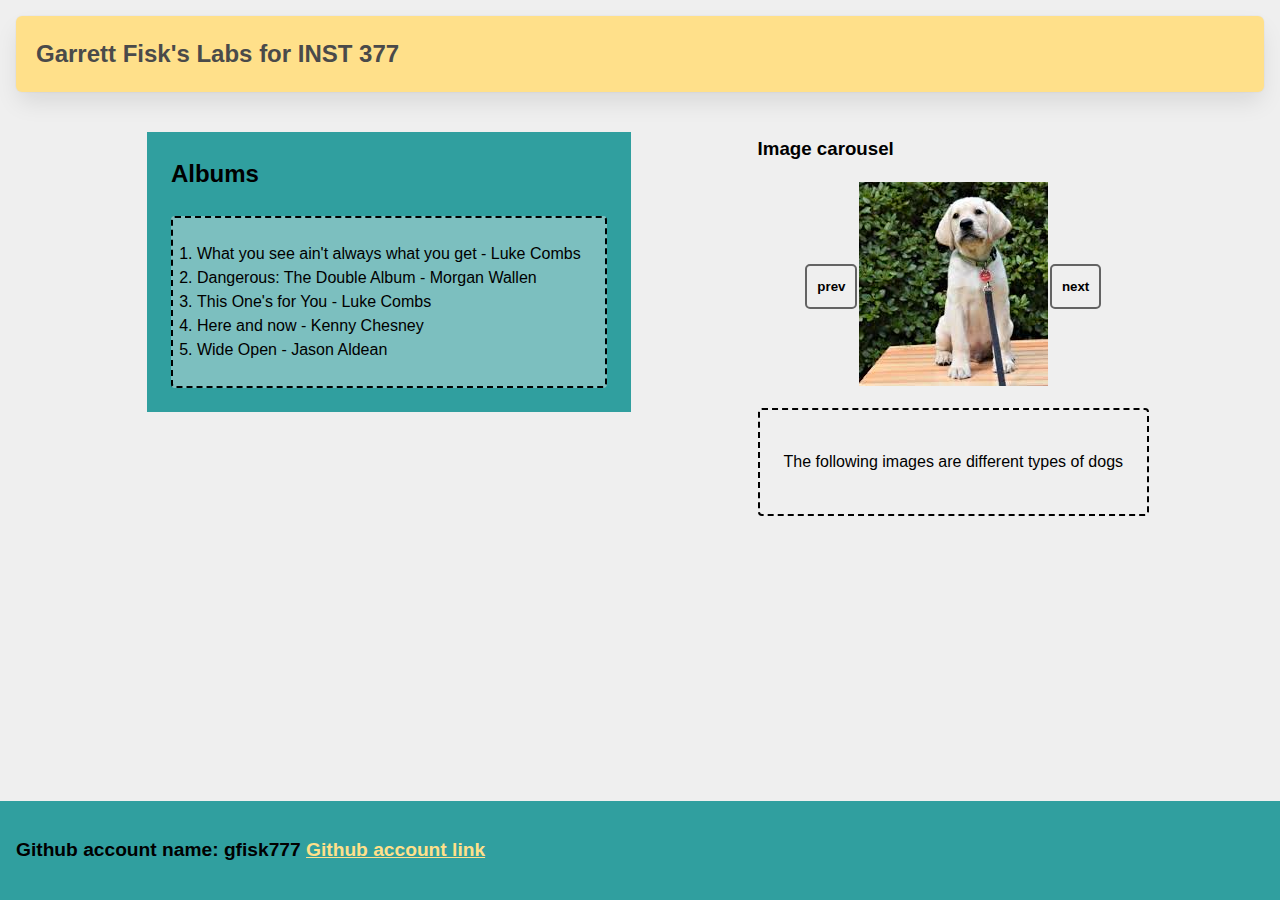
<file: client/lab_3/index.html>
<!--
    Replace this with your working code from Lab 2, and include:
    - The styles in this folder's `style.css`
    - The script in script.js, which should be included via a `<script src="script.js" >` call before your closing </body> tag 
-->

<html>
  <head>
    <meta charset="UTF-8">
    <meta http-equiv="X-UA-Compatible" content="IE=edge">
    <meta name="viewport" content="width=device-width, initial-scale=1.0">
    <title>lab 3</title>
    <link rel='stylesheet' href='style.css'/>
  </head>

<body> 
    <div class="wrapper">
    <header class="header"><h1>Garrett Fisk's Labs for INST 377</h1></header>
    <div class="container">
        <div class="left_section">
        <h2>Albums</h2>
     <ol class="box">
        <li>What you see ain't always what you get - Luke Combs </li>
        <li>Dangerous: The Double Album - Morgan Wallen</li>
        <li>This One's for You - Luke Combs </li>
        <li>Here and now - Kenny Chesney </li>
        <li>Wide Open - Jason Aldean</li>
     </ol>
     </div>

     <div class="right_section_box">
        <h3>Image carousel</h3>

            <div class="carousel">
                <button class="prev">prev</button>
                <div class="slides">
                    <div class="carousel_item_visible"><img src="images/image1.jpg" /> </div>
                    <div class="carousel_item_hidden"><img  src="images/image2.jpg" /> </div>
                    <div class="carousel_item_hidden"><img  src="images/image3.jpg" /> </div>
                    <div class="carousel_item_hidden"><img  src="images/image4.jpg" /> </div>
            </div>
        <button class="next">next</button>
        </div>
        <div class="box">
            <p> The following images are different types of dogs</p>
        </div>
        </div>
    </div>

    <footer class="footer">
        <p>Github account name: gfisk777 <a href="https://github.com/gfisk777/INST377-Lab-Work.git">Github account link</a> </p>
    </footer>

<script src = "script.js"></script>

</body>

</html>
</file>
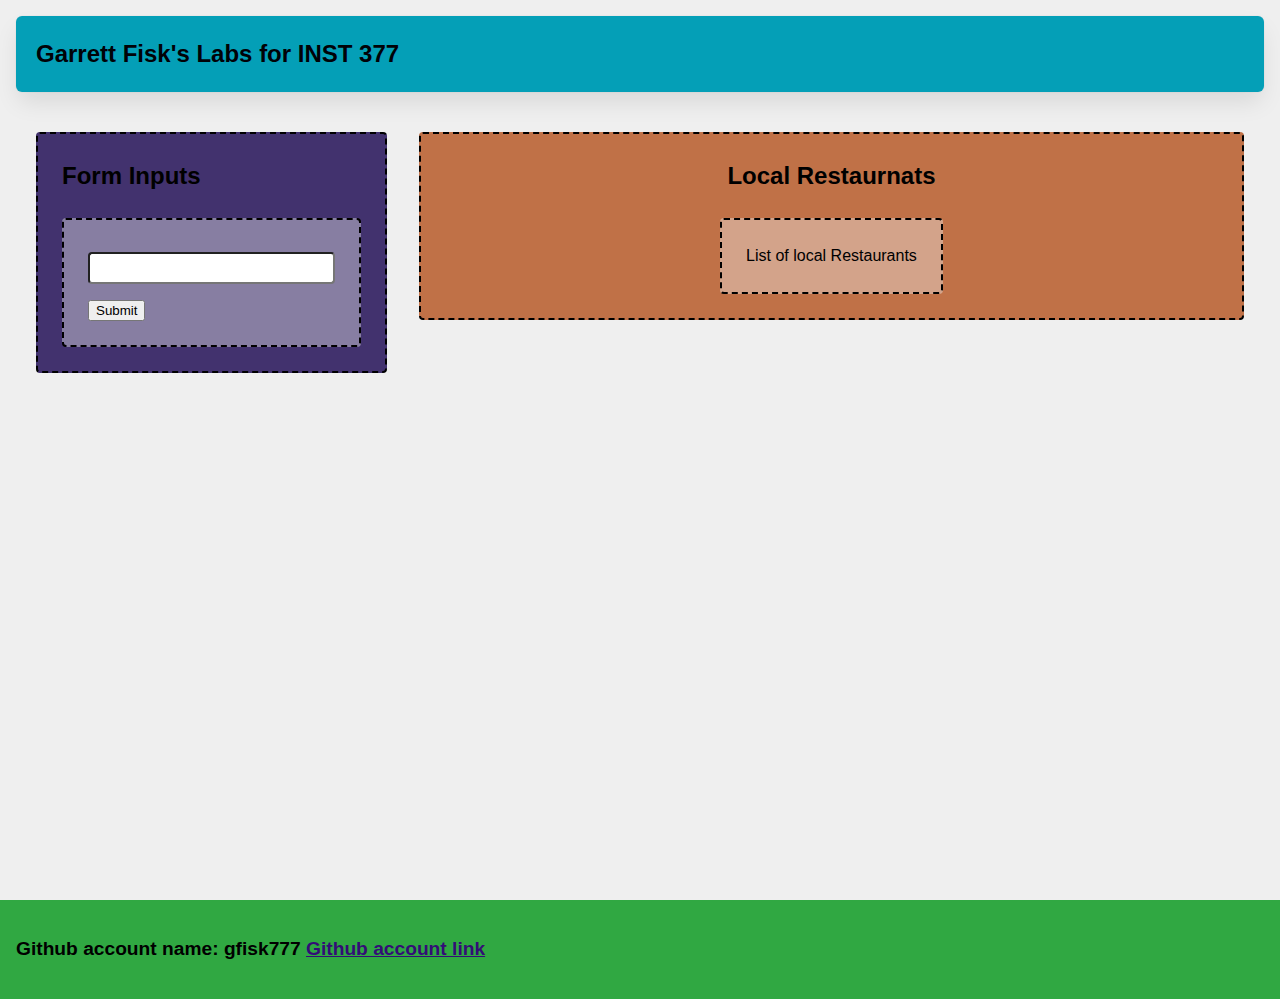
<file: client/lab_4/index.html>
<!-- Bring in your successful HTML/CSS from the Flexbox lab -->
<!-- Try typing 'doc' at the top of this file and pressing "tab" -->
<!-- if your development environment is set up correctly -->
<!-- the Emmett plugin will set this file up for you -->

<!-- Requirements -->
<!-- Your page will need a form in it with an 'action' to /api and a single text field with an id/name of "resto" -->
<!-- If you open /routes/apiRoutes and go to line 38 you will find the server side answer to your request! -->

<!-- This week doesn't have a script.js file in it, because you're focusing on HTML and CSS -->

<html lang="en">
<head>
    <meta charset="UTF-8">
    <meta http-equiv="X-UA-Compatible" content="IE=edge">
    <meta name="viewport" content="width=device-width, initial-scale=1.0">
    <title>Garrett's Lab 4</title>
    <link rel ="stylesheet" href="style.css">
</head>
<body>
    <div class="wrapper">
        <header class="header">
            <h1>Garrett Fisk's Labs for INST 377</h1>
        </header>
        <div class="container">
            <div class="left_section box">
                <h2>Form Inputs</h2>
                <form action="/api" class="box">
                    <label for="resto"></label>
                    <input type="text" name="resto" id="resto"/>
                    <button type="submit">Submit</button>
                </form>
            </div>
            <div class="right_section box">
                <h2>Local Restaurnats</h2>
                <div class="box">List of local Restaurants</div>
            </div>
        </div>
    </div>
    <footer class="footer">
        <p>Github account name: gfisk777 <a href="https://github.com/gfisk777/INST377-Lab-Work.git">Github account link</a> </p>
    </footer>


</body>
</html>
</file>
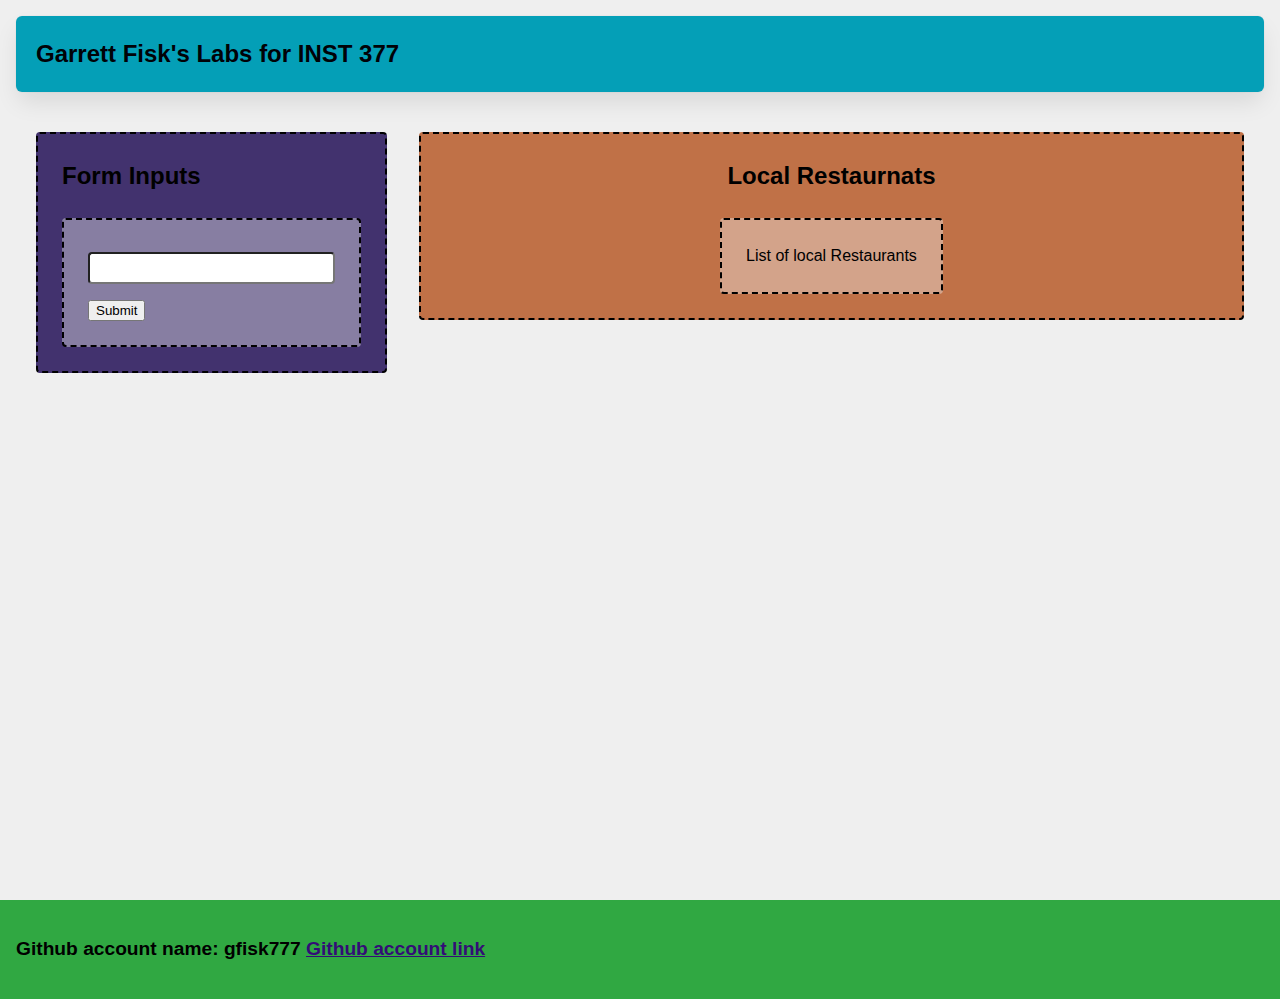
<file: client/lab_5/index.html>
<!-- Bring in your successful HTML/CSS from the Flexbox lab -->
<!-- Your page will need a form in it with an 'action' to /api and a single text field with an id/name of "resto" -->
<!-- If you open /routes/apiRoutes and go to line 38 you will find the server side answer to your request! -->

<!-- Temporarily unhook your script.js file from your main index file -->

<html lang="en">
<head>
    <meta charset="UTF-8">
    <meta http-equiv="X-UA-Compatible" content="IE=edge">
    <meta name="viewport" content="width=device-width, initial-scale=1.0">
    <title>Garrett's Lab 5</title>
    <link rel ="stylesheet" href="style.css">
</head>
<body>
    <div class="wrapper">
        <header class="header">
            <h1>Garrett Fisk's Labs for INST 377</h1>
        </header>
        <div class="container">
            <div class="left_section box">
                <h2>Form Inputs</h2>
                <form action="/api" class="box main_form">
                    <label for="resto"></label>
                    <input type="text" name="resto" id="resto"/>
                    <button type="submit">Submit</button>
                </form>
            </div>
            <div class="right_section box">
                <h2>Local Restaurnats</h2>
                <div class="box">List of local Restaurants</div>
            </div>
        </div>
    </div>
    <footer class="footer">
        <p>Github account name: gfisk777 <a href="https://github.com/gfisk777/INST377-Lab-Work.git">Github account link</a> </p>
    </footer>

<script src="script.js"></script>

</body>
</html>
</file>
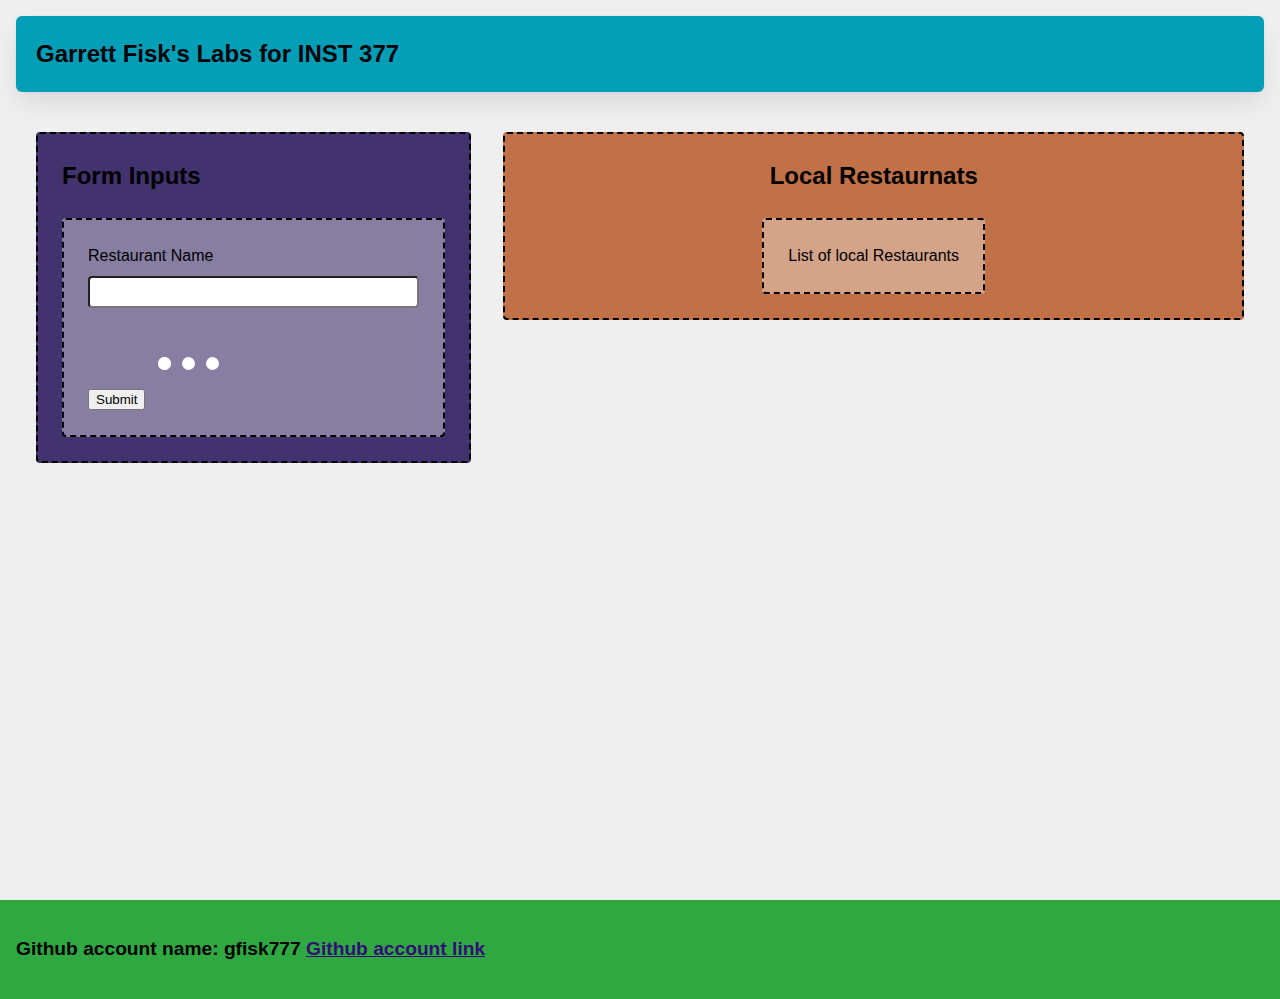
<file: client/lab_6/index.html>
<!--
    This is how to build the CSS-only load animation from loading.io    
    <div class="lds-ellipsis"><div></div><div></div><div></div><div></div></div>

    This is helpful for showing your client-side users when data is loading,
    since there's otherwise no sign your app is thinking about something!

    Try placing it at the same level in your element tree as your Submit button
-->
<html lang="en">
<head>
    <meta charset="UTF-8">
    <meta http-equiv="X-UA-Compatible" content="IE=edge">
    <meta name="viewport" content="width=device-width, initial-scale=1.0">
    <title>Garrett's Lab 5</title>
    <link rel ="stylesheet" href="style.css">
</head>
<body>
    <div class="wrapper">
        <header class="header">
            <h1>Garrett Fisk's Labs for INST 377</h1>
        </header>
        <div class="container">
            <div class="left_section box">
                <h2>Form Inputs</h2>
                <form action="/api" class="box main_form">
                    <label for="resto">Restaurant Name</label>
                    <input type="text" name="resto" id="resto" />
                    <button type="submit" id="get-resto">Submit</button>
                    <div class="lds-ellipsis"><div></div><div></div><div></div><div></div></div>
                </form>
            </div>
            <div class="right_section box">
                <h2>Local Restaurnats</h2>
                <div class="box" id="restaurant_list">List of local Restaurants</div>
            </div>
        </div>
    </div>
    <footer class="footer">
        <p>Github account name: gfisk777 <a href="https://github.com/gfisk777/INST377-Lab-Work.git">Github account link</a> </p>
    </footer>

<script src="script.js"></script>
</body>
</html>
</file>
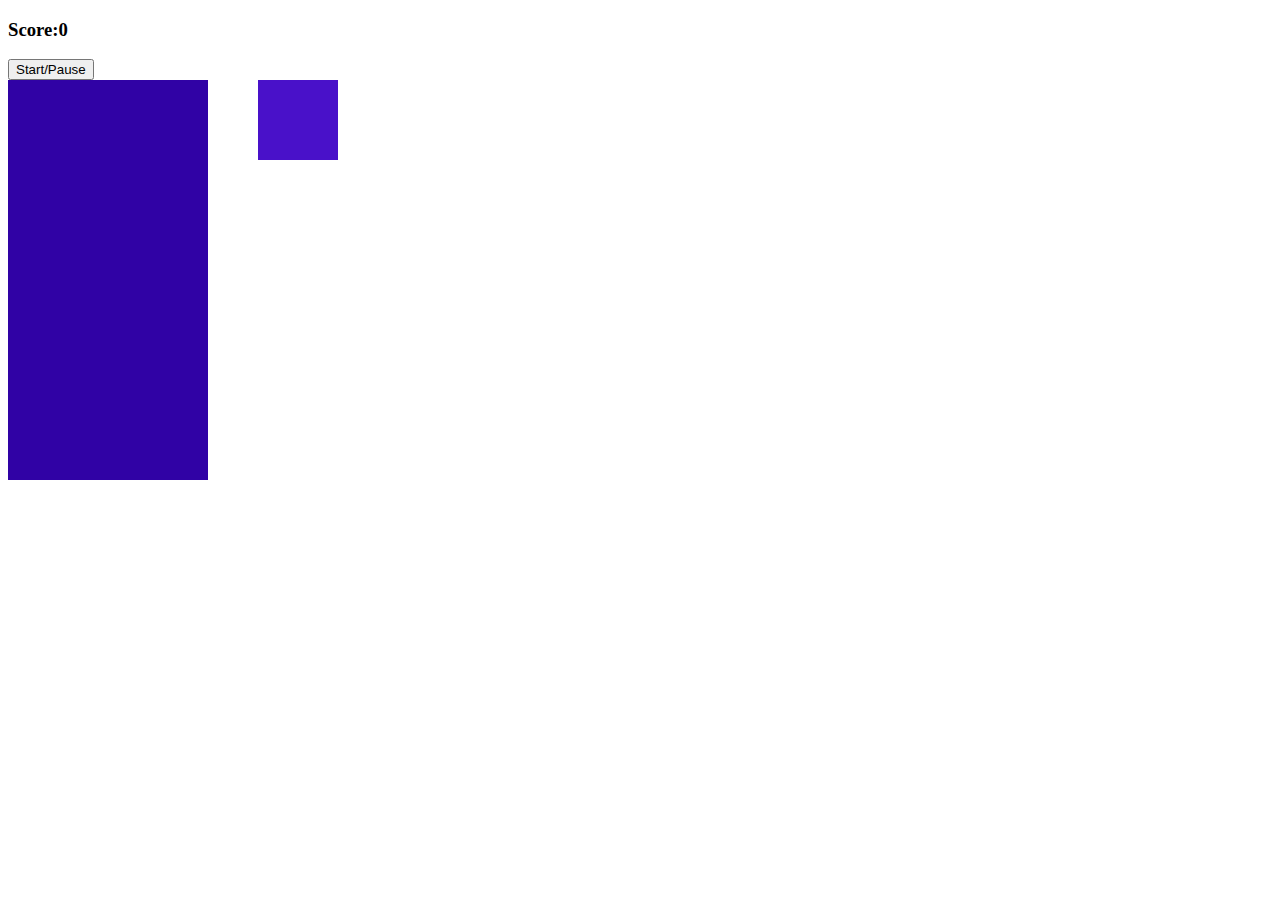
<file: client/tetris/index.html>
<!DOCTYPE html>
<html lang="en" dir="ltr">
  <head>
    <meta charset="utf-8">
    <script src="script.js" chartset="utf-8"></script>
    <link rel="stylesheet" href="style.css"></link>
    <title>Tetris</title>
  </head>
  <body>

    <h3>Score:<span id="score">0</span></h3>
    <button id="start-button">Start/Pause</button>

   <div class="container">
   <div class="grid">
    <div></div>
    <div></div>
    <div></div>
    <div></div>
    <div></div>
    <div></div>
    <div></div>
    <div></div>
    <div></div>
    <div></div>
    <div></div>
    <div></div>
    <div></div>
    <div></div>
    <div></div>
    <div></div>
    <div></div>
    <div></div>
    <div></div>
    <div></div>
    <div></div>
    <div></div>
    <div></div>
    <div></div>
    <div></div>
    <div></div>
    <div></div>
    <div></div>
    <div></div>
    <div></div>
    <div></div>
    <div></div>
    <div></div>
    <div></div>
    <div></div>
    <div></div>
    <div></div>
    <div></div>
    <div></div>
    <div></div>
    <div></div>
    <div></div>
    <div></div>
    <div></div>
    <div></div>
    <div></div>
    <div></div>
    <div></div>
    <div></div>
    <div></div>
    <div></div>
    <div></div>
    <div></div>
    <div></div>
    <div></div>
    <div></div>
    <div></div>
    <div></div>
    <div></div>
    <div></div>
    <div></div>
    <div></div>
    <div></div>
    <div></div>
    <div></div>
    <div></div>
    <div></div>
    <div></div>
    <div></div>
    <div></div>
    <div></div>
    <div></div>
    <div></div>
    <div></div>
    <div></div>
    <div></div>
    <div></div>
    <div></div>
    <div></div>
    <div></div>
    <div></div>
    <div></div>
    <div></div>
    <div></div>
    <div></div>
    <div></div>
    <div></div>
    <div></div>
    <div></div>
    <div></div>
    <div></div>
    <div></div>
    <div></div>
    <div></div>
    <div></div>
    <div></div>
    <div></div>
    <div></div>
    <div></div>
    <div></div>
    <div></div>
    <div></div>
    <div></div>
    <div></div>
    <div></div>
    <div></div>
    <div></div>
    <div></div>
    <div></div>
    <div></div>
    <div></div>
    <div></div>
    <div></div>
    <div></div>
    <div></div>
    <div></div>
    <div></div>
    <div></div>
    <div></div>
    <div></div>
    <div></div>
    <div></div>
    <div></div>
    <div></div>
    <div></div>
    <div></div>
    <div></div>
    <div></div>
    <div></div>
    <div></div>
    <div></div>
    <div></div>
    <div></div>
    <div></div>
    <div></div>
    <div></div>
    <div></div>
    <div></div>
    <div></div>
    <div></div>
    <div></div>
    <div></div>
    <div></div>
    <div></div>
    <div></div>
    <div></div>
    <div></div>
    <div></div>
    <div></div>
    <div></div>
    <div></div>
    <div></div>
    <div></div>
    <div></div>
    <div></div>
    <div></div>
    <div></div>
    <div></div>
    <div></div>
    <div></div>
    <div></div>
    <div></div>
    <div></div>
    <div></div>
    <div></div>
    <div></div>
    <div></div>
    <div></div>
    <div></div>
    <div></div>
    <div></div>
    <div></div>
    <div></div>
    <div></div>
    <div></div>
    <div></div>
    <div></div>
    <div></div>
    <div></div>
    <div></div>
    <div></div>
    <div></div>
    <div></div>
    <div></div>
    <div></div>
    <div></div>
    <div></div>
    <div></div>
    <div></div>
    <div></div>
    <div></div>
    <div></div>
    <div></div>
    <div></div>
    <div></div>
    <div></div>
    <div></div>
    <div></div>
    <div></div>
    <div></div>
    <div class="taken"></div>
    <div class="taken"></div>
    <div class="taken"></div>
    <div class="taken"></div>
    <div class="taken"></div>
    <div class="taken"></div>
    <div class="taken"></div>
    <div class="taken"></div>
    <div class="taken"></div>
    <div class="taken"></div>
   </div>

   <div class="mini-grid">
    <div></div>
    <div></div>
    <div></div>
    <div></div>
    <div></div>
    <div></div>
    <div></div>
    <div></div>
    <div></div>
    <div></div>
    <div></div>
    <div></div>
    <div></div>
    <div></div>
    <div></div>
    <div></div>
   </div>
   </div>



  </body>
</html>
</file>
<file: client/lab_3/style.css>
* {
  box-sizing: border-box;
}

/* 
  These rules apply to actual HTML elements with no labelling!
  So: they style the tags directly
*/

html {
  background-color: #fff;
  font-size: 16px;
  min-width: 300px;
  overflow-x: hidden;
  overflow-y: scroll;

  /* these are specific to different browsers */
  -moz-osx-font-smoothing: grayscale;
  -webkit-font-smoothing: antialiased;
  text-rendering: optimizeLegibility;
  -webkit-text-size-adjust: 100%;
  -moz-text-size-adjust: 100%;
  text-size-adjust: 100%;
}

body {
  margin: 0;
  padding: 0;

  font-family: ‘Segoe UI’, Candara, ‘Bitstream Vera Sans’, ‘DejaVu Sans’, ‘Bitsream Vera Sans’, ‘Trebuchet MS’, Verdana, ‘Verdana Ref’, sans-serif;
  font-weight: 400;
  line-height: 1.5;
  background-color: rgb(239, 239, 239);
}


a {
  display: inline-block;
  text-decoration: none;
}

h2 {
  margin:0;
  padding:0;
  padding-bottom:1.5rem;
}

form {
  accent-color: hsla(120, 100%, 50%, 0.482);
}

/*
  - These styles use 'class names'
  - You can apply them by using the 'class' attribute on your HTML
  - like this: <div class="wrapper">
  - note that the period vanishes there!
*/


.wrapper {
  min-height: 100vh;
  display: flex;
  flex-direction: column;
  margin: 0;
  flex: 1;
}

.container {
  margin: 0 20px;
  display: flex;
  justify-content: space-evenly;
  align-items: start;
  flex:1;
}

.header {
  padding-top: 1rem;
  padding-left: 1rem;
  padding-right: 1rem;
  padding-bottom: 1.5rem;
}


/*
  This rule implies that the H1 tag lives within another HTML tag
  It "inherits" some rules from the above
  Those rules won't apply to an h1 that's outside a block with the class of 'header'
*/

.header h1 {
  display: block;
  /* this will push other blocks out of the way */

  /* colors */
  background-color: #ffe08a;
  color: #4a4a4a;

  /* shapes */
  border-radius: 6px;
  font-size: 1.5rem;
  padding: 1.25rem;
  margin:0; /* removing the margin on h1 tags means the header pins to the top if we move */


  /* box-shadows are fancy */
  box-shadow: 0 0.5em 1em -0.125em rgb(10 10 10 / 10%), 0 0 0 1px rgb(10 10 10 / 2%);
}


/*
  Rules can be combined on a block to apply the 'cascade' in order
  So you can use two classnames in a single class attribute
  like: <div class="box section">

  Rules may combine in unexpected ways - remember that the LAST thing written in this file will have "priority"
  And will be what displays in your client
*/

.box {
  background-color: rgba(239, 239, 239, 0.40);
  border: 2px dashed;
  border-radius: 4px;

  width: fit-content;
  height:fit-content;
  padding: 1.5rem;
  margin: 0 auto;
}

.left_section {
  background-color: rgba(0, 139, 139, 0.8);
  flex: 0 1 auto;
  margin: 1rem;
  padding: 1.5rem;
}

.right_section {
  background-color: rgba(255, 224, 138, 0.7);
  flex: 1 2 auto;
  margin: 1rem;
  align-items: center;
  max-width: 450px;
}

/*
  This block is actually dependent on the "container" block having a flex set on it
  and the "wrapper" block displaying as a flex column with a "vertical height" (vh) of 100.
  That serves to cram the footer to the bottom of the page.
*/

.footer {
  flex-shrink: 0;
  padding: 1rem;
  background-color: rgba(0, 139, 139, 0.8);
  font-size: 1.2rem;
  font-weight: 600;
}

.footer a {
  color: rgba(255, 224, 138, 1);
  text-decoration: underline;
}

/*
  This is an example of a 'pseudoclass'
  In this instance, it says what to do if a mouse hovers over a link
  This is pretty desktop-specific, since there's no hover function on touchscreens
*/
.footer a:hover {
  /* Hue, saturation, luminosity, alpha */
  background-color: hsla(0, 0%, 90%, 0.15);
  /* red, green, blue, alpha */
  color: rgb(246, 169, 93);
  text-decoration: none;
}

.subtitle {
  color: rgba(0, 0, 0, 0.8);
  margin: 0px;
  margin-bottom: 5px;
}


/* Deploy this with images as direct "children" and the images should pop into shape */
.grid {
  display: flex;
  justify-content: space-evenly;
  flex-flow: wrap;
  width: 350px;
  height: 350px;
  margin: 0 auto;
}

.grid img {
  width: 150px;
  height: 150px;
}


/* Carousel */
div.carousel {
  max-width: 300px;
  overflow: hidden;
  text-align: center;
  display: flex;
  flex-direction: row;
  align-items: center;
  justify-content: space-between;
  margin: 0 auto;
  margin-bottom: 1rem;
}

.carousel .slides {
  display: flex;
  overflow-x: auto;
  scroll-snap-type: x mandatory;
  scroll-behavior: smooth;
  -webkit-overflow-scrolling: touch;
}

/* .carousel_item, */
.hidden {
  display: none;
}

.visible {
  display: block;
}

.carousel_item img {
  /* 
    Setting width, rather than max-width or min-width,
    means annoying pop-ins won't happen
    but it also means you need to format your images to be compatible
    or they will stretch weird

    - try a tall one and see what happens
    - change the height on a fixed image size and see what happens
    - now make sure that images are _always_ square
    - ... there's a reason crop tools are popular in image editors
   */
  width: 150px; 
}

.prev,
.next {
  border: none;
  margin: 2px;
  text-align: center;
  border-radius: 5px;
  font-weight: bold;
  height: 45px;
  padding: 10px;
  line-height: 0; /* This centers a button's text! */
  border: 2px solid rgb(99,99,99); /* shorthand for how to do a border */
}

.prev:focus,
.next:focus {
  margin: 0;
  /* Pick a good border colour and check out how it works with your buttons */
}

.prev:hover,
.next:hover {
  background-color: azure;
  color: #4a4a4a;
  /* Pick a good background colour for your hover pseudoclass */
}
</file>
<file: client/lab_4/style.css>
* {
  box-sizing: border-box;
}

/* 
  These rules apply to actual HTML elements with no labelling!
  So: they style the tags directly
*/

html {
  background-color: #fff;
  font-size: 16px;
  min-width: 300px;
  overflow-x: hidden;
  overflow-y: scroll;

  /* these are specific to different browsers */
  -moz-osx-font-smoothing: grayscale;
  -webkit-font-smoothing: antialiased;
  text-rendering: optimizeLegibility;
  -webkit-text-size-adjust: 100%;
  -moz-text-size-adjust: 100%;
  text-size-adjust: 100%;
}

body {
  margin: 0;
  padding: 0;

  font-family: ‘Segoe UI’, Candara, ‘Bitstream Vera Sans’, ‘DejaVu Sans’, ‘Bitsream Vera Sans’, ‘Trebuchet MS’, Verdana, ‘Verdana Ref’, sans-serif;
  font-weight: 400;
  line-height: 1.5;
  background-color: rgb(239, 239, 239);
}


a {
  display: inline-block;
  text-decoration: none;
}

h2 {
  margin:0;
  padding:0;
  padding-bottom:1.5rem;
}

form {
  accent-color: hsla(120, 100%, 50%, 0.482);
}

/*
  - These styles use 'class names'
  - You can apply them by using the 'class' attribute on your HTML
  - like this: <div class="wrapper">
  - note that the period vanishes there!
*/


.wrapper {
  min-height: 100vh;
  display: flex;
  flex-direction: column;
  margin: 0;
  flex: 1;
}

.container {
  margin: 0 20px;
  display: flex;
  justify-content: space-evenly;
  align-items: start;
  flex:1;
}

.header {
  padding-top: 1rem;
  padding-left: 1rem;
  padding-right: 1rem;
  padding-bottom: 1.5rem;
  box-sizing: border-box;
}


/*
  This rule implies that the H1 tag lives within another HTML tag
  It "inherits" some rules from the above
  Those rules won't apply to an h1 that's outside a block with the class of 'header'
*/

.header h1 {
  display: block;
  /* this will push other blocks out of the way */

  /* colors */
  background-color: #049fb7;
  color: #010207;

  /* shapes */
  border-radius: 6px;
  font-size: 1.5rem;
  padding: 1.25rem;
  margin:0; /* removing the margin on h1 tags means the header pins to the top if we move */


  /* box-shadows are fancy */
  box-shadow: 0 0.5em 1em -0.125em rgb(10 10 10 / 10%), 0 0 0 1px rgb(10 10 10 / 2%);
}


/*
  Rules can be combined on a block to apply the 'cascade' in order
  So you can use two classnames in a single class attribute
  like: <div class="box section">

  Rules may combine in unexpected ways - remember that the LAST thing written in this file will have "priority"
  And will be what displays in your client
*/

.box {
  background-color: rgba(239, 239, 239, 0.40);
  border: 2px dashed;
  border-radius: 4px;

  width: fit-content;
  height:fit-content;
  padding: 1.5rem;
  margin: 0 auto;
}

.left_section {
  background-color: rgba(23, 3, 77, 0.8);
  flex: 0 1 auto;
  margin: 1rem;
  padding: 1.5rem;
}

.right_section {
  background-color: rgba(173, 60, 0, 0.7);
  flex: 1 2 auto;
  margin: 1rem;
  align-items: center;
  justify-content: center;
  display: flex;
  flex-flow: column;
}

/*
  This block is actually dependent on the "container" block having a flex set on it
  and the "wrapper" block displaying as a flex column with a "vertical height" (vh) of 100.
  That serves to cram the footer to the bottom of the page.
*/

.footer {
  flex-shrink: 0;
  padding: 1rem;
  background-color: rgba(0, 150, 23, 0.8);
  font-size: 1.2rem;
  font-weight: 600;
}

.footer a {
  color: rgb(51, 13, 118);
  text-decoration: underline;
}

/*
  This is an example of a 'pseudoclass'
  In this instance, it says what to do if a mouse hovers over a link
  This is pretty desktop-specific, since there's no hover function on touchscreens
*/
.footer a:hover {
  /* Hue, saturation, luminosity, alpha */
  background-color: hsla(267, 91%, 32%, 0.15);
  /* red, green, blue, alpha */
  color: rgb(43, 165, 24);
  text-decoration: none;
}

.subtitle {
  color: rgba(0, 0, 0, 0.8);
  margin: 0px;
  margin-bottom: 5px;
}


/* Deploy this with images as direct "children" and the images should pop into shape */
.grid {
  display: flex;
  justify-content: space-evenly;
  flex-flow: wrap;
  width: 350px;
  height: 350px;
  margin: 0 auto;
}

.grid img {
  width: 150px;
  height: 150px;
}


/* Carousel */
div.carousel {
  max-width: 300px;
  overflow: hidden;
  text-align: center;
  display: flex;
  flex-direction: row;
  align-items: center;
  justify-content: space-between;
  margin: 0 auto;
  margin-bottom: 1rem;
}

.carousel .slides {
  display: flex;
  overflow-x: auto;
  scroll-snap-type: x mandatory;
  scroll-behavior: smooth;
  -webkit-overflow-scrolling: touch;
}

/* .carousel_item, */
.hidden {
  display: none;
}

.visible {
  display: block;
}

.carousel_item img {
  /* 
    Setting width, rather than max-width or min-width,
    means annoying pop-ins won't happen
    but it also means you need to format your images to be compatible
    or they will stretch weird

    - try a tall one and see what happens
    - change the height on a fixed image size and see what happens
    - now make sure that images are _always_ square
    - ... there's a reason crop tools are popular in image editors
   */
  width: 150px; 
}

.prev,
.next {
  border: none;
  margin: 2px;
  text-align: center;
  border-radius: 5px;
  font-weight: bold;
  height: 45px;
  padding: 10px;
  line-height: 0; /* This centers a button's text! */
  border: 2px solid rgb(99,99,99); /* shorthand for how to do a border */
}

.prev:focus,
.next:focus {
  margin: 0;
  /* Pick a good border colour and check out how it works with your buttons */
}

.prev:hover,
.next:hover {
  background-color: azure;
  color: #4a4a4a;
  /* Pick a good background colour for your hover pseudoclass */
}


/*
Form Styles
*/

form input {
    /* This is a hack to make sure our boxes line up with one another nicely */
    width: 100%;
    width: -moz-available;          /* WebKit-based browsers will ignore this. */
    width: -webkit-fill-available;  /* Mozilla-based browsers will ignore this. */
    width: fill-available;

    /* here we are setting white space correctly */
    margin-bottom: 1rem;
    height: 2rem;
    border-radius: 4px;
  }

  form label {
    width: 100%;
    width: -moz-available;          /* WebKit-based browsers will ignore this. */
    width: -webkit-fill-available;  /* Mozilla-based browsers will ignore this. */
    width: fill-available;
    align-items: flex-start;

    display: block; /* this turns the label text into a box we can set margins on */
    margin-bottom: 0.5rem;
  }

/* How To Write A Media Query For Small Screens */

@media only screen and (max-width: 736px){
    /* Rules in here will only apply when a screen is the correct size */
    /* check it out by using your developer tools to shrink your screen-size */
    .container {
      background-color: rgba(3, 13, 61, 0.65);
      flex-direction: column;
      justify-content: center;
      align-items: center;
    }
}
</file>
<file: client/lab_5/style.css>
/* CSS instructions for Lab 5 */
/* Bring in your successful CSS from week 4 */
/* In your #map rule, set map to display:none; to temporarily hide your map box */


* {
    box-sizing: border-box;
  }
  
  /* 
    These rules apply to actual HTML elements with no labelling!
    So: they style the tags directly
  */
  
  html {
    background-color: #fff;
    font-size: 16px;
    min-width: 300px;
    overflow-x: hidden;
    overflow-y: scroll;
  
    /* these are specific to different browsers */
    -moz-osx-font-smoothing: grayscale;
    -webkit-font-smoothing: antialiased;
    text-rendering: optimizeLegibility;
    -webkit-text-size-adjust: 100%;
    -moz-text-size-adjust: 100%;
    text-size-adjust: 100%;
  }
  
  body {
    margin: 0;
    padding: 0;
  
    font-family: ‘Segoe UI’, Candara, ‘Bitstream Vera Sans’, ‘DejaVu Sans’, ‘Bitsream Vera Sans’, ‘Trebuchet MS’, Verdana, ‘Verdana Ref’, sans-serif;
    font-weight: 400;
    line-height: 1.5;
    background-color: rgb(239, 239, 239);
  }
  
  
  a {
    display: inline-block;
    text-decoration: none;
  }
  
  h2 {
    margin:0;
    padding:0;
    padding-bottom:1.5rem;
  }
  
  form {
    accent-color: hsla(120, 100%, 50%, 0.482);
  }
  
  /*
    - These styles use 'class names'
    - You can apply them by using the 'class' attribute on your HTML
    - like this: <div class="wrapper">
    - note that the period vanishes there!
  */
  
  
  .wrapper {
    min-height: 100vh;
    display: flex;
    flex-direction: column;
    margin: 0;
    flex: 1;
  }
  
  .container {
    margin: 0 20px;
    display: flex;
    justify-content: space-evenly;
    align-items: start;
    flex:1;
  }
  
  .header {
    padding-top: 1rem;
    padding-left: 1rem;
    padding-right: 1rem;
    padding-bottom: 1.5rem;
    box-sizing: border-box;
  }
  
  
  /*
    This rule implies that the H1 tag lives within another HTML tag
    It "inherits" some rules from the above
    Those rules won't apply to an h1 that's outside a block with the class of 'header'
  */
  
  .header h1 {
    display: block;
    /* this will push other blocks out of the way */
  
    /* colors */
    background-color: #049fb7;
    color: #010207;
  
    /* shapes */
    border-radius: 6px;
    font-size: 1.5rem;
    padding: 1.25rem;
    margin:0; /* removing the margin on h1 tags means the header pins to the top if we move */
  
  
    /* box-shadows are fancy */
    box-shadow: 0 0.5em 1em -0.125em rgb(10 10 10 / 10%), 0 0 0 1px rgb(10 10 10 / 2%);
  }
  
  
  /*
    Rules can be combined on a block to apply the 'cascade' in order
    So you can use two classnames in a single class attribute
    like: <div class="box section">
  
    Rules may combine in unexpected ways - remember that the LAST thing written in this file will have "priority"
    And will be what displays in your client
  */
  
  .box {
    background-color: rgba(239, 239, 239, 0.40);
    border: 2px dashed;
    border-radius: 4px;
  
    width: fit-content;
    height:fit-content;
    padding: 1.5rem;
    margin: 0 auto;
  }
  
  .left_section {
    background-color: rgba(23, 3, 77, 0.8);
    flex: 0 1 auto;
    margin: 1rem;
    padding: 1.5rem;
  }
  
  .right_section {
    background-color: rgba(173, 60, 0, 0.7);
    flex: 1 2 auto;
    margin: 1rem;
    align-items: center;
    justify-content: center;
    display: flex;
    flex-flow: column;
  }
  
  /*
    This block is actually dependent on the "container" block having a flex set on it
    and the "wrapper" block displaying as a flex column with a "vertical height" (vh) of 100.
    That serves to cram the footer to the bottom of the page.
  */
  
  .footer {
    flex-shrink: 0;
    padding: 1rem;
    background-color: rgba(0, 150, 23, 0.8);
    font-size: 1.2rem;
    font-weight: 600;
  }
  
  .footer a {
    color: rgb(51, 13, 118);
    text-decoration: underline;
  }
  
  /*
    This is an example of a 'pseudoclass'
    In this instance, it says what to do if a mouse hovers over a link
    This is pretty desktop-specific, since there's no hover function on touchscreens
  */
  .footer a:hover {
    /* Hue, saturation, luminosity, alpha */
    background-color: hsla(267, 91%, 32%, 0.15);
    /* red, green, blue, alpha */
    color: rgb(43, 165, 24);
    text-decoration: none;
  }
  
  .subtitle {
    color: rgba(0, 0, 0, 0.8);
    margin: 0px;
    margin-bottom: 5px;
  }
  
  
  /* Deploy this with images as direct "children" and the images should pop into shape */
  .grid {
    display: flex;
    justify-content: space-evenly;
    flex-flow: wrap;
    width: 350px;
    height: 350px;
    margin: 0 auto;
  }
  
  .grid img {
    width: 150px;
    height: 150px;
  }
  
  
  /* Carousel */
  div.carousel {
    max-width: 300px;
    overflow: hidden;
    text-align: center;
    display: flex;
    flex-direction: row;
    align-items: center;
    justify-content: space-between;
    margin: 0 auto;
    margin-bottom: 1rem;
  }
  
  .carousel .slides {
    display: flex;
    overflow-x: auto;
    scroll-snap-type: x mandatory;
    scroll-behavior: smooth;
    -webkit-overflow-scrolling: touch;
  }
  
  /* .carousel_item, */
  .hidden {
    display: none;
  }
  
  .visible {
    display: block;
  }
  
  .carousel_item img {
    /* 
      Setting width, rather than max-width or min-width,
      means annoying pop-ins won't happen
      but it also means you need to format your images to be compatible
      or they will stretch weird
  
      - try a tall one and see what happens
      - change the height on a fixed image size and see what happens
      - now make sure that images are _always_ square
      - ... there's a reason crop tools are popular in image editors
     */
    width: 150px; 
  }
  
  .prev,
  .next {
    border: none;
    margin: 2px;
    text-align: center;
    border-radius: 5px;
    font-weight: bold;
    height: 45px;
    padding: 10px;
    line-height: 0; /* This centers a button's text! */
    border: 2px solid rgb(99,99,99); /* shorthand for how to do a border */
  }
  
  .prev:focus,
  .next:focus {
    margin: 0;
    /* Pick a good border colour and check out how it works with your buttons */
  }
  
  .prev:hover,
  .next:hover {
    background-color: azure;
    color: #4a4a4a;
    /* Pick a good background colour for your hover pseudoclass */
  }
  
  
  /*
  Form Styles
  */
  
  form input {
      /* This is a hack to make sure our boxes line up with one another nicely */
      width: 100%;
      width: -moz-available;          /* WebKit-based browsers will ignore this. */
      width: -webkit-fill-available;  /* Mozilla-based browsers will ignore this. */
      width: fill-available;
  
      /* here we are setting white space correctly */
      margin-bottom: 1rem;
      height: 2rem;
      border-radius: 4px;
    }
  
    form label {
      width: 100%;
      width: -moz-available;          /* WebKit-based browsers will ignore this. */
      width: -webkit-fill-available;  /* Mozilla-based browsers will ignore this. */
      width: fill-available;
      align-items: flex-start;
  
      display: block; /* this turns the label text into a box we can set margins on */
      margin-bottom: 0.5rem;
    }
  
  /* How To Write A Media Query For Small Screens */
  
  @media only screen and (max-width: 736px){
      /* Rules in here will only apply when a screen is the correct size */
      /* check it out by using your developer tools to shrink your screen-size */
      .container {
        background-color: rgba(3, 13, 61, 0.65);
        flex-direction: column;
        justify-content: center;
        align-items: center;
      }
  }
</file>
<file: client/lab_6/style.css>
/* 
    New code bonus: pure CSS data loading icon
    This comes from loading.io/css - it's nice to show that something is happening!
*/

*{
  box-sizing: border-box;
}

/* 
  These rules apply to actual HTML elements with no labelling!
  So: they style the tags directly
*/

html {
  background-color: #fff;
  font-size: 16px;
  min-width: 300px;
  overflow-x: hidden;
  overflow-y: scroll;

  /* these are specific to different browsers */
  -moz-osx-font-smoothing: grayscale;
  -webkit-font-smoothing: antialiased;
  text-rendering: optimizeLegibility;
  -webkit-text-size-adjust: 100%;
  -moz-text-size-adjust: 100%;
  text-size-adjust: 100%;
}

body {
  margin: 0;
  padding: 0;

  font-family: ‘Segoe UI’, Candara, ‘Bitstream Vera Sans’, ‘DejaVu Sans’, ‘Bitsream Vera Sans’, ‘Trebuchet MS’, Verdana, ‘Verdana Ref’, sans-serif;
  font-weight: 400;
  line-height: 1.5;
  background-color: rgb(239, 239, 239);
}


a {
  display: inline-block;
  text-decoration: none;
}

h2 {
  margin:0;
  padding:0;
  padding-bottom:1.5rem;
}

form {
  accent-color: hsla(120, 100%, 50%, 0.482);
}

/*
  - These styles use 'class names'
  - You can apply them by using the 'class' attribute on your HTML
  - like this: <div class="wrapper">
  - note that the period vanishes there!
*/


.wrapper {
  min-height: 100vh;
  display: flex;
  flex-direction: column;
  margin: 0;
  flex: 1;
}

.container {
  margin: 0 20px;
  display: flex;
  justify-content: space-evenly;
  align-items: start;
  flex:1;
}

.header {
  padding-top: 1rem;
  padding-left: 1rem;
  padding-right: 1rem;
  padding-bottom: 1.5rem;
  box-sizing: border-box;
}


/*
  This rule implies that the H1 tag lives within another HTML tag
  It "inherits" some rules from the above
  Those rules won't apply to an h1 that's outside a block with the class of 'header'
*/

.header h1 {
  display: block;
  /* this will push other blocks out of the way */

  /* colors */
  background-color: #049fb7;
  color: #010207;

  /* shapes */
  border-radius: 6px;
  font-size: 1.5rem;
  padding: 1.25rem;
  margin:0; /* removing the margin on h1 tags means the header pins to the top if we move */


  /* box-shadows are fancy */
  box-shadow: 0 0.5em 1em -0.125em rgb(10 10 10 / 10%), 0 0 0 1px rgb(10 10 10 / 2%);
}


/*
  Rules can be combined on a block to apply the 'cascade' in order
  So you can use two classnames in a single class attribute
  like: <div class="box section">

  Rules may combine in unexpected ways - remember that the LAST thing written in this file will have "priority"
  And will be what displays in your client
*/

.box {
  background-color: rgba(239, 239, 239, 0.40);
  border: 2px dashed;
  border-radius: 4px;

  width: fit-content;
  height:fit-content;
  padding: 1.5rem;
  margin: 0 auto;
}

.left_section {
  background-color: rgba(23, 3, 77, 0.8);
  flex: 0 1 auto;
  margin: 1rem;
  padding: 1.5rem;
}

.right_section {
  background-color: rgba(173, 60, 0, 0.7);
  flex: 1 2 auto;
  margin: 1rem;
  align-items: center;
  justify-content: center;
  display: flex;
  flex-flow: column;
}

/*
  This block is actually dependent on the "container" block having a flex set on it
  and the "wrapper" block displaying as a flex column with a "vertical height" (vh) of 100.
  That serves to cram the footer to the bottom of the page.
*/

.footer {
  flex-shrink: 0;
  padding: 1rem;
  background-color: rgba(0, 150, 23, 0.8);
  font-size: 1.2rem;
  font-weight: 600;
}

.footer a {
  color: rgb(51, 13, 118);
  text-decoration: underline;
}

/*
  This is an example of a 'pseudoclass'
  In this instance, it says what to do if a mouse hovers over a link
  This is pretty desktop-specific, since there's no hover function on touchscreens
*/
.footer a:hover {
  /* Hue, saturation, luminosity, alpha */
  background-color: hsla(267, 91%, 32%, 0.15);
  /* red, green, blue, alpha */
  color: rgb(43, 165, 24);
  text-decoration: none;
}

.subtitle {
  color: rgba(0, 0, 0, 0.8);
  margin: 0px;
  margin-bottom: 5px;
}


/* Deploy this with images as direct "children" and the images should pop into shape */
.grid {
  display: flex;
  justify-content: space-evenly;
  flex-flow: wrap;
  width: 350px;
  height: 350px;
  margin: 0 auto;
}

.grid img {
  width: 150px;
  height: 150px;
}


/* Carousel */
div.carousel {
  max-width: 300px;
  overflow: hidden;
  text-align: center;
  display: flex;
  flex-direction: row;
  align-items: center;
  justify-content: space-between;
  margin: 0 auto;
  margin-bottom: 1rem;
}

.carousel .slides {
  display: flex;
  overflow-x: auto;
  scroll-snap-type: x mandatory;
  scroll-behavior: smooth;
  -webkit-overflow-scrolling: touch;
}

/* .carousel_item, */
.hidden {
  display: none;
}

.visible {
  display: block;
}

.carousel_item img {
  /* 
    Setting width, rather than max-width or min-width,
    means annoying pop-ins won't happen
    but it also means you need to format your images to be compatible
    or they will stretch weird

    - try a tall one and see what happens
    - change the height on a fixed image size and see what happens
    - now make sure that images are _always_ square
    - ... there's a reason crop tools are popular in image editors
   */
  width: 150px; 
}

.prev,
.next {
  border: none;
  margin: 2px;
  text-align: center;
  border-radius: 5px;
  font-weight: bold;
  height: 45px;
  padding: 10px;
  line-height: 0; /* This centers a button's text! */
  border: 2px solid rgb(99,99,99); /* shorthand for how to do a border */
}

.prev:focus,
.next:focus {
  margin: 0;
  /* Pick a good border colour and check out how it works with your buttons */
}

.prev:hover,
.next:hover {
  background-color: azure;
  color: #4a4a4a;
  /* Pick a good background colour for your hover pseudoclass */
}


/*
Form Styles
*/

form input {
    /* This is a hack to make sure our boxes line up with one another nicely */
    width: 100%;
    width: -moz-available;          /* WebKit-based browsers will ignore this. */
    width: -webkit-fill-available;  /* Mozilla-based browsers will ignore this. */
    width: fill-available;

    /* here we are setting white space correctly */
    margin-bottom: 1rem;
    height: 2rem;
    border-radius: 4px;
  }

  form label {
    width: 100%;
    width: -moz-available;          /* WebKit-based browsers will ignore this. */
    width: -webkit-fill-available;  /* Mozilla-based browsers will ignore this. */
    width: fill-available;
    align-items: flex-start;

    display: block; /* this turns the label text into a box we can set margins on */
    margin-bottom: 0.5rem;
  }

/* How To Write A Media Query For Small Screens */

@media only screen and (max-width: 736px){
    /* Rules in here will only apply when a screen is the correct size */
    /* check it out by using your developer tools to shrink your screen-size */
    .container {
      background-color: rgba(3, 13, 61, 0.65);
      flex-direction: column;
      justify-content: center;
      align-items: center;
    }
}

.lds-ellipsis {
    display: inline-block;
    position: relative;
    width: 80px;
    height: 80px;
  }
  .ldsellipsis_hidden {
    display : hidden;
  }
  .lds-ellipsis div {
    position: absolute;
    top: 33px;
    width: 13px;
    height: 13px;
    border-radius: 50%;
    background: #fff;
    animation-timing-function: cubic-bezier(0, 1, 1, 0);
  }
  .lds-ellipsis div:nth-child(1) {
    left: 8px;
    animation: lds-ellipsis1 0.6s infinite;
  }
  .lds-ellipsis div:nth-child(2) {
    left: 8px;
    animation: lds-ellipsis2 0.6s infinite;
  }
  .lds-ellipsis div:nth-child(3) {
    left: 32px;
    animation: lds-ellipsis2 0.6s infinite;
  }
  .lds-ellipsis div:nth-child(4) {
    left: 56px;
    animation: lds-ellipsis3 0.6s infinite;
  }
  @keyframes lds-ellipsis1 {
    0% {
      transform: scale(0);
    }
    100% {
      transform: scale(1);
    }
  }
  @keyframes lds-ellipsis3 {
    0% {
      transform: scale(1);
    }
    100% {
      transform: scale(0);
    }
  }
  @keyframes lds-ellipsis2 {
    0% {
      transform: translate(0, 0);
    }
    100% {
      transform: translate(24px, 0);
    }
  }
</file>
<file: client/tetris/style.css>
.container {
    display: flex;

}



.grid {
    width: 200px;
    height: 400px;
    display: flex;
    flex-wrap: wrap;
    background-color: rgb(48, 2, 165);
}

.grid div {
    height: 20px;
    width: 20px;
}

.tetromino {
    background-color: rgb(191, 11, 11);
}

.mini-grid {
    margin-left: 50px;
    width: 80px;
    height: 80px;
    display: flex;
    flex-wrap: wrap;
    background-color: rgb(73, 17, 201);
}

.mini-grid div {
    height: 20px;
    width: 20px;
}
</file>
